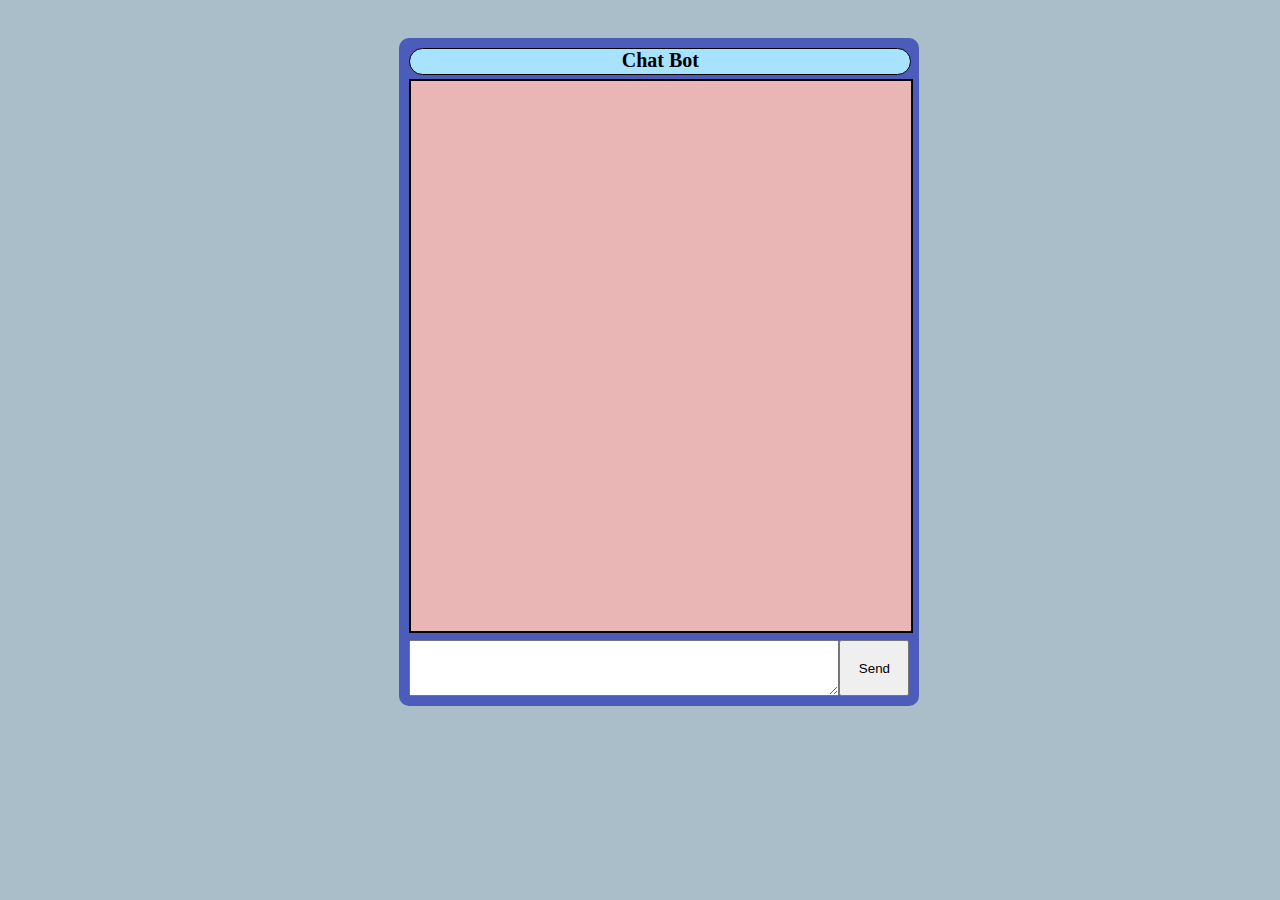
<file: index.html>
<!-- Submitted By Sunil Kumar -->
<!DOCTYPE html>
<html>
   <head>
      <title>Chat Box</title>
      <link rel="stylesheet" href="chatBox.css">
      <script type="text/javascript" src="https://ajax.googleapis.com/ajax/libs/jquery/2.1.3/jquery.min.js"></script>
      <script src="chatBox.js"></script>
   </head>
   <body>
      <div id="mainBox" class="mainDiv">
		<div id="header" class="headerDiv"> Chat Bot </div>
		<div id="displayMsg" style="    width: 100%;
    height: 550px;
    border: 2px solid black;
    background-color: #eab5b5;
    overflow: auto;"></div>
		<div id="actionSpace" style="padding-top: 7px;
    display: flex;">
			<!--<input id="inputMsg" type="text" name="inputMssg" style="width:250px;height:60px">-->
			<textarea id="inputMsg" style="width: 85%;
    height: 50px;"></textarea>
			<button type="button" style="width: 14%;
    height: 56px;" onclick="sendMsg()">Send</button>
		</div>
	  <div>
   </body>
</html>
</file>
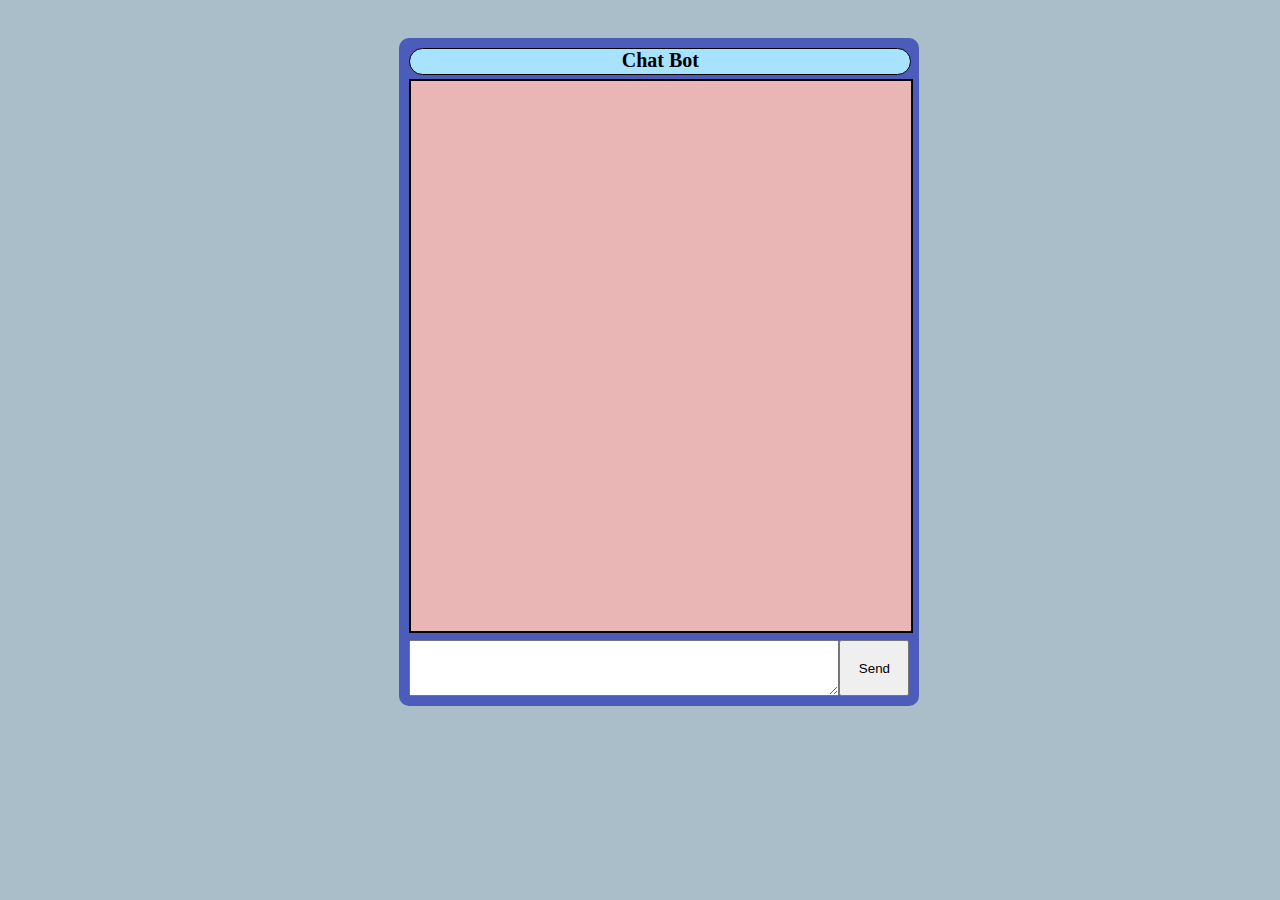
<file: chatBox.html>
<!-- Submitted By Sunil Kumar -->
<!DOCTYPE html>
<html>
   <head>
      <title>Chat Box</title>
      <link rel="stylesheet" href="chatBox.css">
      <script type="text/javascript" src="http://ajax.googleapis.com/ajax/libs/jquery/2.1.3/jquery.min.js"></script>
      <script src="chatBox.js"></script>
   </head>
   <body>
      <div id="mainBox" class="mainDiv">
		<div id="header" class="headerDiv"> Chat Bot </div>
		<div id="displayMsg" style="    width: 100%;
    height: 550px;
    border: 2px solid black;
    background-color: #eab5b5;
    overflow: auto;"></div>
		<div id="actionSpace" style="padding-top: 7px;
    display: flex;">
			<!--<input id="inputMsg" type="text" name="inputMssg" style="width:250px;height:60px">-->
			<textarea id="inputMsg" style="width: 85%;
    height: 50px;"></textarea>
			<button type="button" style="width: 14%;
    height: 56px;" onclick="sendMsg()">Send</button>
		</div>
	  <div>
   </body>
</html>
</file>
<file: chatBox.css>
body{
	margin: 3%;
	background:#60869c88;
}
.mainDiv { 
    background-color: #4b5cba;
    padding: 10px;
    width: 500px;
    top: 30%;
    left: 30%;
    position: relative;
    border-radius: 10px;
}

.userBox { 
    background-color: lightgreen;;
    display: block;
    margin: 2px 5px 2px;
    border: 2px solid lightblue;
	max-width: 80%;
	float:right;
	clear: left;
	border-radius: 62px;
    padding: 19px;
}

.botBox { 
    background-color: antiquewhite;
    display: block;
    margin: 2px 5px 2px;
    border: 2px solid lightblue;
	max-width: 80%;
	float:left;
	clear: right;
	border-radius: 62px;
    padding: 19px;
}

.headerDiv{
	width: 100%;
    height: 25px;
    background: #a7e2ff;
    font-size: 20px;
    font-weight: bold;
    text-align: center;
    margin-bottom: 4px;
    border-radius: 22px;
    border: 1px solid;
}
</file>
